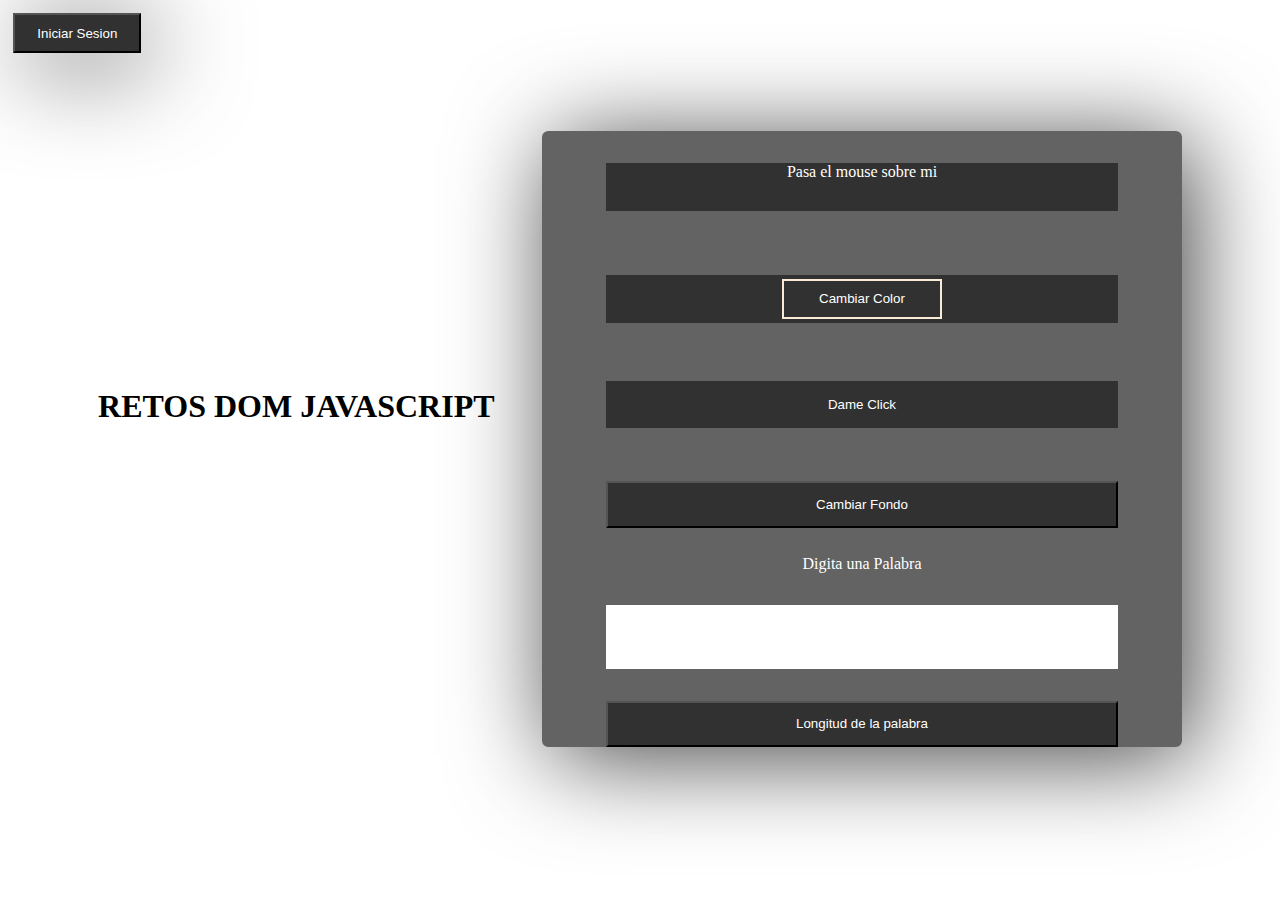
<file: index.html>
<!DOCTYPE html>
<html lang="en">
<head>
    <meta charset="UTF-8">
    <meta http-equiv="X-UA-Compatible" content="IE=edge">
    <meta name="viewport" content="width=º, initial-scale=1.0">
    <link rel="stylesheet" href="assets/css/retos.css">
    <title>Document</title>
</head>
<body>
    <button class="inicio"><a href="formulario.html">Iniciar Sesion</a></button>
    
    <main>
        <h1>RETOS DOM JAVASCRIPT &nbsp  &nbsp  &nbsp</h1>
        <div class="container">
            <div class="cambiar_color " id="color"><p>Pasa el mouse sobre mi</p></div>
    
        <div class="color " id="cambio_boton">
            <button id="boton">Cambiar Color</button>
        </div>
    
        <button type="submit" id="precionar" class="presionar">Dame Click</button>
    
        <button type="submit" id="fondo">Cambiar Fondo</button>
        <label for="">Digita una Palabra</label>
        <input type="text" id="palabra">
        <button id="reto">Longitud de la palabra</button>
        </div>
    </main>
    
    
    <script src="assets/js/retos.js"></script>
</body>
</html>
</file>
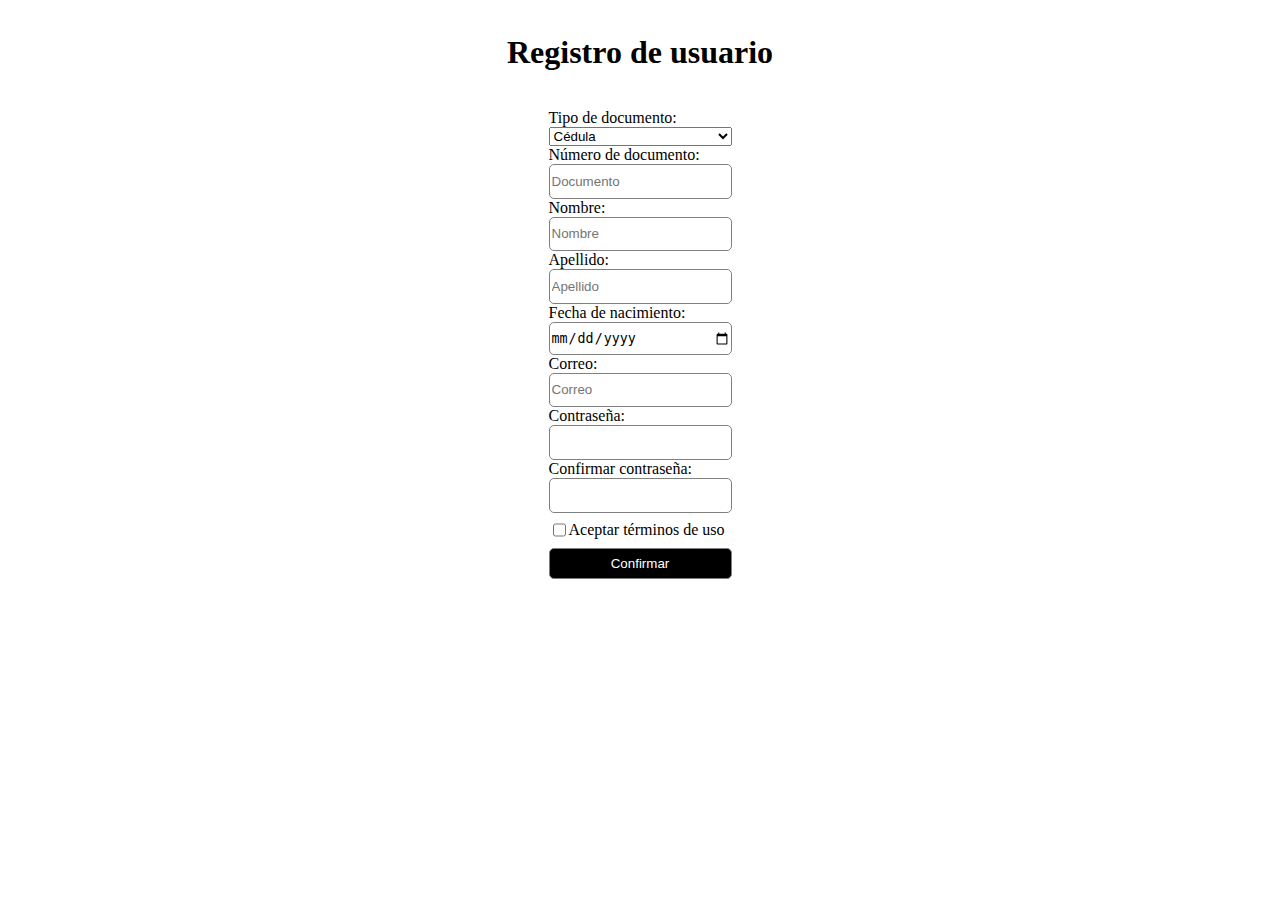
<file: formulario.html>
<!DOCTYPE html>
<html lang="en">
<head>
      <meta charset="UTF-8">
      <meta http-equiv="X-UA-Compatible" content="IE=edge">
      <meta name="viewport" content="width=device-width, initial-scale=1.0">
      <link href="https://cdn.jsdelivr.net/npm/bootstrap@5.2.1/dist/css/bootstrap.min.css" rel="stylesheet" integrity="sha384-iYQeCzEYFbKjA/T2uDLTpkwGzCiq6soy8tYaI1GyVh/UjpbCx/TYkiZhlZB6+fzT" crossorigin="anonymous">
      <link rel="stylesheet" href="assets/css/style.css">
      <title>Reto 6</title>
</head>
<body>
      <h1>Registro de usuario</h1>

<div class="formulario" id="formulario">
      <form id="Jvalidaciones" action="validacion">
      <div>
            <label for="tipoDocumento">Tipo de documento:</label>
            <select name="tipoDocumento" id="tipoDocumento" class="form-select" size="1">
                  <option value="1">Cédula</option>  
                  <option value="3">Otro</option>
            </select>
      </div>
      <div>
            <label for="" >Número de documento:</label>
            <input name="docu" class="docu" id="docu" type="text" placeholder="Documento">
            <p id="error1" class="error1">El campo solo admite numeros, minimo 3 y maximo 11</p>
      </div>
      <div>
            <label for="">Nombre:</label>
            <input name="nombre" class="nombre" id="nombre" type="text" placeholder="Nombre">
            <p id="error2" class="error2">El campo solo acepta letras, minimo 4 letras</p>
      </div>
      <div>
            <label for="">Apellido:</label>
            <input name="apellido" class="apellido" id="apellido" type="text" placeholder="Apellido">
            <p id="error3" class="error3">El campo solo acepta letras, minimo 4 letras</p>
      </div>
      <div>
            <label for="">Fecha de nacimiento:</label>
            <input name="fecha" class="fecha" id="fecha" type="date" placeholder="Fecha"  min="1930-01-01" max="2016-01-01">
            <p id="error8" class="error8">Debe ser una fecha valida, mayor de edad</p>
      </div>
      <div>
            <label for="">Correo:</label>
            <input name="correo" class="correo" id="correo" type="text" placeholder="Correo">
            <p id="error4" class="error4">Debe ser un correo valido</p>
      </div>
      <div>
            <label for="">Contraseña:</label>
            <input name="password" class="password" id="password" type="password" >
            <p id="error5" class="error5">Minimo 4 caracteres</p>
      </div>
      <div>
            <label for="">Confirmar contraseña:</label>
            <input name="password2" class="password2" id="password2" type="password">
            <p id="error6" class="error6">La contraseña debe conicidir</p>
      </div>  
            <div id="n"><div><input name="termino" type="checkbox" id="termino" class="termino"></div><div><a id="t">Aceptar términos de uso</a></div></div>    
      <div>
            <p id="uError" class="uError" >Debe completar el formulario</p>
            <p id="exito" class="exito" >Formulario enviado</p>
            <button  type="submit" id="send">Confirmar</button>      
      </div>
      </form>

</div>
<div id="ter" class="ter">
      <div class="m1" id="m1">
      <div id="mensaje" class="mensaje"><h1 id="tit" class="tit">Términos y condiciones</h1><p class="parr" id="parra">Lorem ipsum dolor sit amet consectetur adipisicing elit. Maxime alias dolore modi impedit quos enim ratione fugiat magnam magni excepturi velit sequi facilis, aliquid nostrum hic laborum vero doloremque optio!</p></div>
      <div id="cerrar" class="cerrar"><p id="close">Aceptar</p></div> 
      </div>  
</div>
 <script src="assets/js/form.js"></script>
</body>
</html>
</file>
<file: assets/css/retos.css>
*{
    margin: 0;
    padding: 0;
    box-sizing: border-box;
}
.inicio{
    width: 10%;
    margin: 1em;
    height: 3em;
    box-shadow: 10px 10px 99px 0px rgba(0,0,0,0.75);
    background-color: rgb(49, 49, 49);
}
.inicio a{
    text-decoration: none;
    color: white;
}
.cambiar_color{
    width: 80%;
    height: 3em;
    background-color: rgb(49, 49, 49);
    margin: 2em;
}

.cambio{
    width: 80%;
    height: 3em;
    background-color: aqua;
    margin: 2em;
}

.color{
    width: 80%;
    height: 3em;
    background-color: rgb(49, 49, 49);
    margin: 2em;
    display: flex;
    justify-content: center;
    align-items: center;
}

.color button{
    background: rgb(49, 49, 49);
    border-color: antiquewhite;
    color: white;

    border-style: solid;
    width: 12em;
    height: 3em;
    cursor: pointer;
}

.second{
    width: 80%;
    height: 3em;
    background-color: rgb(101, 19, 19);
    margin: 2em;
    display: flex;
    justify-content: center;
    align-items: center;
}

.second button{
    background: rgb(49, 49, 49);
    border-color: antiquewhite;
    color: white;

    border-style: solid;
    width: 12em;
    height: 3em;
    cursor: pointer;
}

.container{
    display: flex;
    align-items: center;
    justify-content: center;
    flex-direction: column;
    width: 50%;
    background: rgb(99, 99, 99);
    margin-top: 5%;
    border-radius: 1%;
    -webkit-box-shadow: 10px 10px 99px 0px rgba(0,0,0,0.75);
-moz-box-shadow: 10px 10px 99px 0px rgba(0,0,0,0.75);
box-shadow: 10px 10px 99px 0px rgba(0,0,0,0.75);

}
main{
    width: 100%;
    display: flex;
    justify-content: center;
    align-items: center;
    
}

.presionar{
    background: rgb(49, 49, 49);
    color: white;
    border: none;
    height: 3.5em;
    width: 80%;
    cursor: pointer;
    margin: 2em;
}
#fondo{
    background: rgb(49, 49, 49);
    color: white;
    height: 3.5em;
    width: 80%;
    cursor: pointer;
    margin: 2em;
}
#palabra{
    width: 80%;
    border: none;
    height: 2em;
    font-size: 2em;
    text-align: center;
    margin: 1em;
}
label{
    text-align: center;
    color: white;
}
#reto{
    background: rgb(49, 49, 49);
    color: white;
    height: 3.5em;
    width: 80%;
    cursor: pointer;
}
p{
    text-align: center;
    color: white;
}
</file>
<file: assets/css/style.css>
.formulario{
    display: flex;
    justify-content: center;
    flex-direction: column;
    align-items: center;
    margin-top: 2%;
}
.formulario div{
    display: flex;
    flex-direction: column;
}
#Jvalidaciones{
    max-width: 14em;
}
h1{
    display: flex;
    justify-content: center;
    padding: 1%;
}
button, input{
    
    border-radius: 5px;
    border: 1px solid gray;
}
button{
    background-color: black;
    color: white;
}
p{
    height: 1px;
    margin-bottom: 20% ;
    display: flex;
    flex-wrap: wrap;
    width: 100%;
    font-size: 14px;

}.error1,.error2,.error3,.error4,.error5,.error6, .error8{
    display: none;
}.termino{
    margin-top: 10%;
}
.error{
    display: flex;
    color: red;
}
.incorrect{
    border: 1px solid red;
}
.correct{
    border: 1px solid rgb(3, 160, 3);
}
.uError{
    display:none;
}
.Perror{
    display:flex;   
    background-color: rgba(255, 0, 0, 0.589);
    height: 3em;
    color:white;
    display:flex;
    justify-content:center;
    align-items: center;
}
.exito{
    display:none;
}
.succes{
    display:flex;   
    background-color: rgba(0, 238, 99, 0.712);
    height: 3em;
    color:white;
    display:flex;
    justify-content:center;
    align-items: center;
}
a{
    text-decoration: none;
}
.ter{
    display:none;
    margin: 0;
   
}.mensaje{
    color:white;
    width: 50%;
    background-color: rgba(0, 0, 0, 0.466);
    padding: 4%;
    border-radius: 5px;
}
.mensaje p{
    font-size: 1.5em;
    height: 100%;
    margin-top: 3%;
}
.cerrar p{
    font-size: 1.5em;
    color: white;
}
.abrir{
    height: 100vh;
    width: 100vw;
    background-color: rgba(71, 69, 69, 0.753); 
    position: relative;
    margin-top: -74vh;
}.m1{
    height: 100%;
    display: flex;
    flex-direction: column;
    align-items: center;
    justify-content: center;
}

input{
    height: 2.3em;
}button{
    height: 2.3em;
}#n{
    display:flex;
    flex-direction: row;
    align-items: center;
}#tit{
    font-size: 2em;
    margin: 1%;
   
}
@media screen and (min-width: 320px) and (max-width:480px) {
    .abrir{
          height: 100vh;
          width: 100vw;
          background-color: rgba(71, 69, 69, 0.753); 
          position: relative;
          margin-top: -77.5vh;
    }.m1{
          height: 100%;
          display: flex;
          flex-direction: column;
          align-items: center;
          justify-content: center;
    }.mensaje{
          color:white;
          width: 90%;
          background-color: rgba(0, 0, 0, 0.466);
          padding: 5%;
          border-radius: 5px;
    }.mensaje p{
          font-size: 1.2em;
          height: 100%;
          margin-top: 3%;
    }
}
@media screen and (min-width:481px) and (max-width:600px) {
    .abrir{
          height: 100vh;
          width: 100vw;
          background-color: rgba(71, 69, 69, 0.753); 
          position: relative;
          margin-top: -78.3vh;
    }.m1{
          height: 100%;
          display: flex;
          flex-direction: column;
          align-items: center;
          justify-content: center;
    }.mensaje{
          color:white;
          width: 90%;
          background-color: rgba(0, 0, 0, 0.466);
          padding: 5%;
          border-radius: 5px;
    }.mensaje p{
          font-size: 1.3em;
          height: 100%;
          margin-top: 3%;
    }
}
@media screen and (min-width:601px) and (max-width: 900px) {
    .abrir{
         height: 100vh;
          width: 100vw;
          background-color: rgba(71, 69, 69, 0.753); 
          position: relative;
          margin-top: -75vh;
    }.m1{
          height: 100%;
          display: flex;
          flex-direction: column;
          align-items: center;
          justify-content: center;
    }.mensaje{
          color:white;
          width: 80%;
          background-color: rgba(0, 0, 0, 0.466);
          padding: 5%;
          border-radius: 5px;
    }.mensaje p{
          font-size: 1.5em;
          height: 100%;
          margin-top: 3%;
    }
}
</file>
